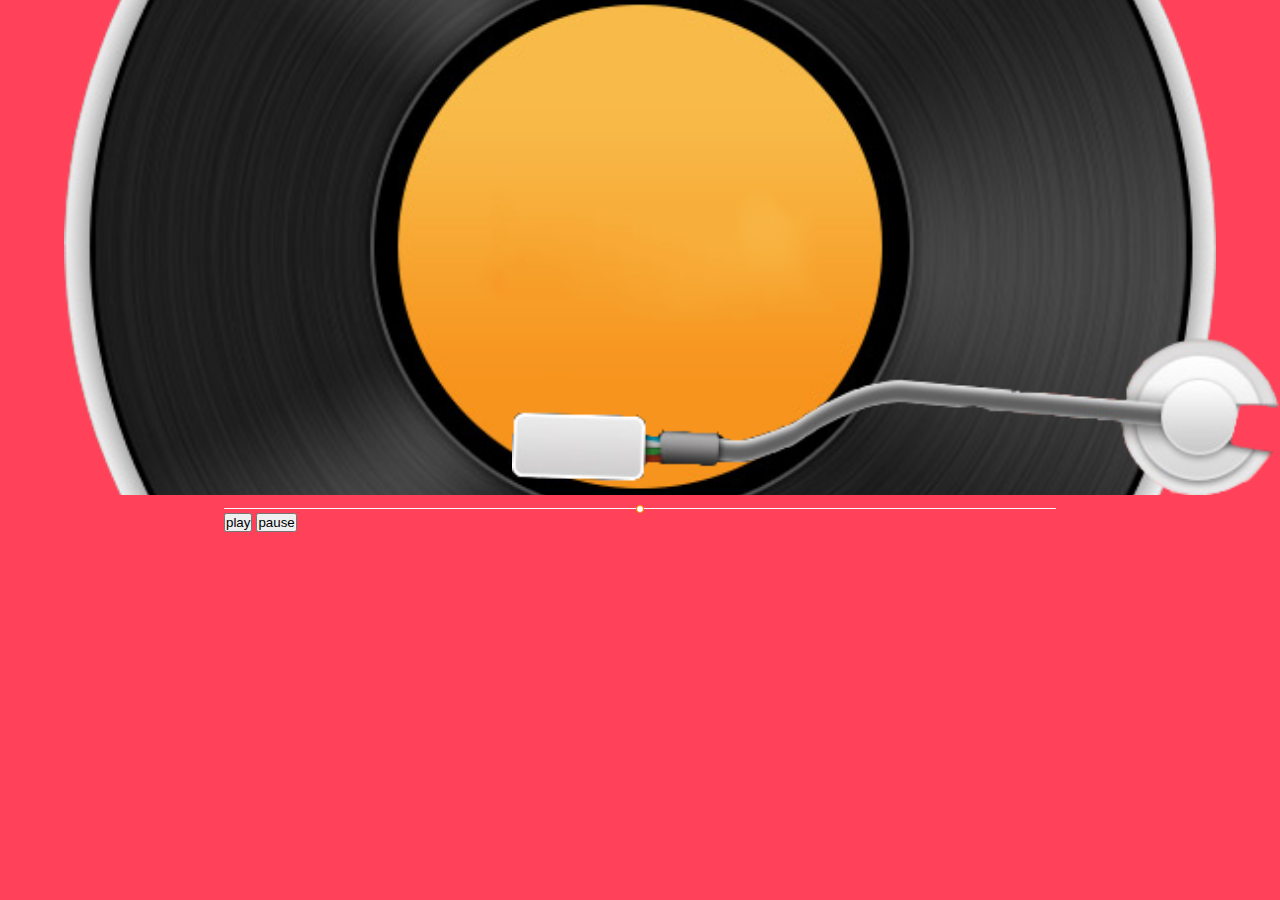
<file: animation/guesssong.html>
<!DOCTYPE html>
<html>
	<head>
		<meta charset="utf-8">
		<title>guesssong</title>
		<link rel="stylesheet" href="css/style.css">
		<script src="http://libs.baidu.com/jquery/2.1.4/jquery.min.js"></script>
		    <script src="http://p1.img.cctvpic.com/photoAlbum/templet/common/DEPA1504516146368634/echo.min.js"></script>
		    <script src="http://p1.img.cctvpic.com/photoAlbum/templet/common/DEPA1486437585241505/configtool.js"></script>
		    <script type="text/javascript" src="http://www.cctv.com/Library/a2.js"></script>
		<script>
			var obj = new publicRemPageTool();
			        obj.showProper(750, true);
			        $(document).ready(function () {
			            echo.init({
			                throttle: 1,
			                offset: 500,
			                unload: false
			            });
			        });
		</script>
		<style>
			.jp-wrapper{
				width:100%;
				position:relative;
				height:55%;
			}
			.gp{
				width:90%;
				margin: 0 auto;
				position:absolute;
				top:50%;
				left:50%;
				transform: translate(-50%,-50%);
			}
			.gd{
				width:60%;
				margin: 0 auto;
				position:absolute;
				right:0;
				bottom:0;
			}
			.playanimation-wrapper{
				width:4.8rem;
				height:3rem;
				position:absolute;
				top:50%;
				left:50%;
				transform: translate(-50%,-50%);
				
			}
			.yin_bo{
						    width:4.8rem;
						    height:3rem;
							position:relative;
						}
						
						.yin_bo b {
						    width: .25rem;
						    background-color: #fff09b;
						    position: absolute;
						    top: 50%;
						    -webkit-transform: translate(0, -50%);
							border-radius: 10px;
						}
						
						.yin_bo b:nth-of-type(1) {
						    left: 0;
						}
						
						.yin_bo b:nth-of-type(2) {
						    left: .57rem;
						}
						
						.yin_bo b:nth-of-type(3) {
						    left: 1.10rem;
						}
						
						.yin_bo b:nth-of-type(4) {
						    left: 1.63rem;
						}
						
						.yin_bo b:nth-of-type(5) {
						    left: 2.16rem;
						}
						
						.yin_bo b:nth-of-type(6) {
						    left: 2.69rem;
						}
						
						.yin_bo b:nth-of-type(7) {
						    left: 3.22rem;
						}
						
						.yin_bo b:nth-of-type(8) {
						    left: 3.75rem;
						}
						
						.yin_bo b:nth-of-type(9) {
						    left: 4.28rem;
						}
						
			/* 			.yin_bo b:nth-of-type(10) {
						    left: 135px;
						}
						
						.yin_bo b:nth-of-type(11) {
						    left: 150px;
						}
						
						.yin_bo b:nth-of-type(12) {
						    left: 165px;
						} */
						
						.yin_bo b:nth-of-type(1) {
						    -webkit-animation: wave .6s linear infinite;
						    animation: wave .6s linear infinite;
						}
						
						.yin_bo b:nth-of-type(2) {
						    -webkit-animation: wave2 1s linear infinite;
						    animation: wave2 1s linear infinite;
						}
						
						.yin_bo b:nth-of-type(3) {
						    -webkit-animation: wave3 1.2s linear infinite;
						    animation: wave3 1.2s linear infinite;
						}
						
						.yin_bo b:nth-of-type(4) {
						    -webkit-animation: wave2 1.1s linear infinite;
						    animation: wave2 1.1s linear infinite;
						}
						
						.yin_bo b:nth-of-type(5) {
						    -webkit-animation: wave .7s linear infinite;
						    animation: wave .7s linear infinite;
						}
						
						.yin_bo b:nth-of-type(6) {
						    -webkit-animation: wave2 1.2s linear infinite;
						    animation: wave2 1.2s linear infinite;
						}
						
						.yin_bo b:nth-of-type(7) {
						    -webkit-animation: wave3 1.4s linear infinite;
						    animation: wave3 1.4s linear infinite;
						}
						
						.yin_bo b:nth-of-type(8) {
						    -webkit-animation: wave2 .9s linear infinite;
						    animation: wave2 .9s linear infinite;
						}
						
						.yin_bo b:nth-of-type(9) {
						    -webkit-animation: wave .8s linear infinite;
						    animation: wave .8s linear infinite;
						}
						
			/* 			.yin_bo b:nth-of-type(10) {
						    -webkit-animation: wave 1.5s linear infinite;
						    animation: wave 1.5s linear infinite;
						}
						
						.yin_bo b:nth-of-type(11) {
						    -webkit-animation: wave 1.2s linear infinite;
						    animation: wave 1.2s linear infinite;
						}
						
						.yin_bo b:nth-of-type(12) {
						    -webkit-animation: wave 0.8s linear infinite;
						    animation: wave 0.8s linear infinite;
						} */
						
						@-webkit-keyframes wave {
						    0% {
						        height: 15px
						    }
						    50% {
						        height: 30px
						    }
						    100% {
						        height: 15px
						    }
						}
						
						@keyframes wave {
						    0% {
						        height: 15px
						    }
						    50% {
						        height: 30px
						    }
						    100% {
						        height: 15px
						    }
						}
						
						@-webkit-keyframes wave2 {
						    0% {
						        height: 27px
						    }
						    50% {
						        height: 54px
						    }
						    100% {
						        height: 27px
						    }
						}
						
						@keyframes wave2 {
						    0% {
						        height: 27px
						    }
						    50% {
						        height: 54px
						    }
						    100% {
						        height: 27px
						    }
						}
						
						@-webkit-keyframes wave3 {
						    0% {
						        height: 43px
						    }
						    50% {
						        height: 86px
						    }
						    100% {
						        height: 43px
						    }
						}
						
						@keyframes wave3 {
						    0% {
						        height: 43px
						    }
						    50% {
						        height: 86px
						    }
						    100% {
						        height: 43px
						    }
						}
		</style>
	</head>
	<body>
		<div class="bg-wrapper">
			<div class="jp-wrapper">
				<img class="gp" src="images/jps.png">
				<img class="gd" src="images/ygt.png">
				<div class="playanimation-wrapper">
					<div class="yin_bo">
					    <b></b><b></b><b></b><b></b><b></b><b></b><b></b><b></b><b></b><b></b><b></b><b></b>
					</div>
				</div>
			</div>
			<div class="songproess">
				<audio src='audio/11391.wav' id='ao'></audio>
				<span class='cur'></span><input type="range" min=0 max=100 class='range' value= /><span class='max'></span>
				<button class='play'>play</button>
				<button class='pause'>pause</button>
			</div>
		</div>
		<script>
			$.fn.RangeSlider = function(cfg){
			    this.sliderCfg = {
			        min: cfg && !isNaN(parseFloat(cfg.min)) ? Number(cfg.min) : null, 
			        max: cfg && !isNaN(parseFloat(cfg.max)) ? Number(cfg.max) : null,
			        step: cfg && Number(cfg.step) ? cfg.step : 1,
			        callback: cfg && cfg.callback ? cfg.callback : null
			    };
			
			    var $input = $(this);
			    var min = this.sliderCfg.min;
			    var max = this.sliderCfg.max;
			    var step = this.sliderCfg.step;
			    var callback = this.sliderCfg.callback;
			
			    $input.attr('min', min)
			        .attr('max', max)
			        .attr('step', step);
			
			    $input.bind("input", function(e){
			        $input.attr('value', this.value);
			        $input.css( 'background', 'linear-gradient(to right, #059CFA, white ' + this.value + '%, white)' );
			
			        if ($.isFunction(callback)) {
			            callback(this);
			        }
			    });
			};
			
			//将秒数转为00:00格式
			function timeToStr(time) {
				var m = 0,
					s = 0,
					_m = '00',
					_s = '00';
				time = Math.floor(time % 3600); //小时
				m = Math.floor(time / 60); //
				s = Math.floor(time % 60);
				_s = s < 10 ? '0' + s : s + '';
				_m = m < 10 ? '0' + m : m + '';
				return _m + ":" + _s;
			}
			//触发播放事件
			var audio = document.getElementById('ao');
			$('.play').on('click', function() {
				var duration = audio.duration;
				$(".range").attr({
					'max': duration
				});
				$('.max').html(timeToStr(duration));
				audio.play();
			
				function timer() {
					var t = parseInt(Math.round(audio.currentTime));
					$(".range").val(t);
					$('.cur').text(timeToStr(t));
					t = parseInt(audio.currentTime);
					if (t < duration) {
						setTimeout(timer, 1000);
					} else {
						clearTimeout(timer);
					}
				}
				timer();
			});
			$('.pause').on('click', function() {
				audio.pause();
			})
			//监听滑块，可以拖动
			$(".range").on('change', function() {
				audio.currentTime = this.value;
				console.log(this.value)
				$(".range").val(this.value);
			});
			
			$('input').RangeSlider({ min: 0,   max: 100,  step: 0.1});
		</script>
	</body>
</html>
</file>
<file: animation/css/style.css>
*{
	padding: 0;
	margin: 0;
}
.bg-wrapper{
	width:100%;
	height:100vh;
	 background: #ff4259;
}
.jp-wrapper{
	overflow: hidden;
}
.jp-wrapper img{
/* 	width:90%;
	float:right;
	display: block; */
}
		    .range {
		        width: 100%;
		        height: 0.0485rem;
		        background: #f6f8f7;
		        border-radius: 0.25rem;
		        -webkit-appearance: none !important;
/* 		        position: absolute;
		        top: 5rem;
		        left: 0; */
		    }
		    /* 进度滑块 */
		    .range::-webkit-slider-thumb {
		        width: 0.5rem;
		        height: 0.5rem;
		        background: #fff;
		        border: 1px solid #f18900;
		        cursor: pointer;
		        border-radius: 0.25rem;
		        -webkit-appearance: none !important;
		    }
.songproess{
    overflow: hidden;
    position: relative;
    width: 65%;
    margin: 0 auto;	
}
input[type=range]::-ms-fill-lower {
    /*进度条已填充的部分*/

    background: linear-gradient(to right, #fa0, white 100%, #fa0);
}
</file>
